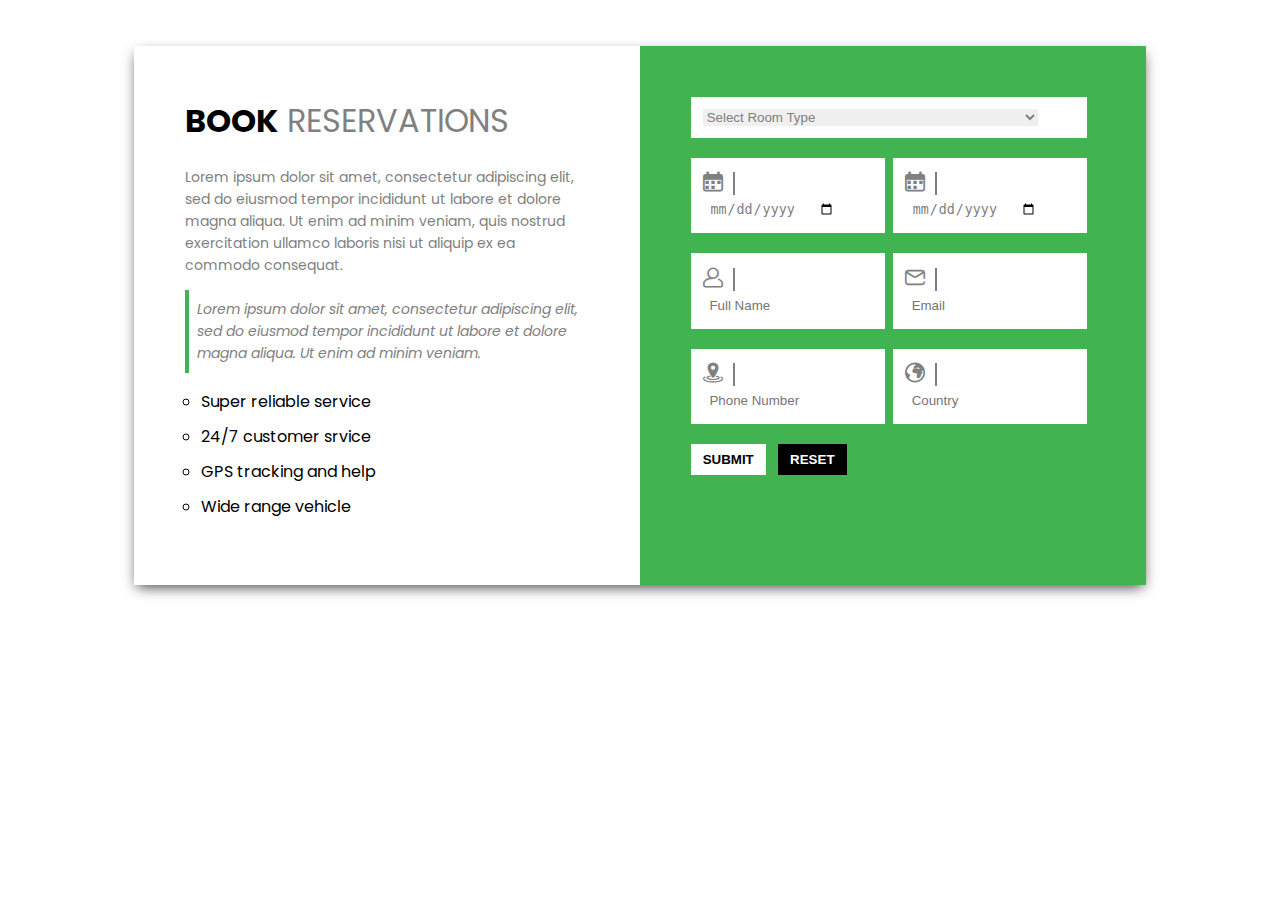
<file: reservation.html>
<!DOCTYPE html>
<html lang="en">
  <head>
    <meta charset="UTF-8" />
    <title>Reservation Form</title>
    <meta name="viewport" content="width=device-width, initial-scale=1.0">
    <link href="https://maxcdn.bootstrapcdn.com/font-awesome/4.7.0/css/font-awesome.min.css" rel="stylesheet">
    <link rel="stylesheet" type="text/css" href="font/flaticon.css">
    <link rel="stylesheet" type="text/css" href="css/reservation.css" />
  </head>
  <body>
    <div class="container">
      <div class="book">
        <div class="description">
          <h1><strong>Book</strong> reservations</h1>
          <p>
            Lorem ipsum dolor sit amet, consectetur adipiscing elit, sed do eiusmod tempor incididunt ut labore et dolore magna aliqua. Ut enim ad minim veniam, quis nostrud exercitation ullamco laboris nisi ut aliquip ex ea commodo consequat.
          </p>
          <div class="quote">
            <p>
              Lorem ipsum dolor sit amet, consectetur adipiscing elit, sed do eiusmod tempor incididunt ut labore et dolore magna aliqua. Ut enim ad minim veniam.
            </p>
          </div>
          <ul>
            <li>Super reliable service</li>
            <li>24/7 customer srvice</li>
            <li>GPS tracking and help</li>
            <li>Wide range vehicle</li>
          </ul>
        </div>
        <div class="form">
          <form>
            <div class="inpbox full">
              <!--span class="flaticon-taxi"></span-->
              <select id="cars" name="cars">
                <option value="">Select Room Type</option>
                <option value="volvo">Family Room</option>
                <option value="saab">Deluxe Room</option>
                <option value="fiat">Single Deluxe Room</option>
                <option value="audi">Function Hall</option>
              </select>
            </div>
            <div class="inpbox">
              <span class="flaticon-calendar"></span>
              <input type="date" placeholder="Pickup Date">
            </div>
            <div class="inpbox">
              <span class="flaticon-calendar"></span>
              <input type="date" placeholder="Drop Date">
            </div>
            <div class="inpbox">
              <span class="flaticon-user"></span>
              <input type="text" placeholder="Full Name">
            </div>
            <div class="inpbox">
              <span class="flaticon-email"></span>
              <input type="email" placeholder="Email">
            </div>
            <div class="inpbox">
              <span class="flaticon-location"></span>
              <input type="text" placeholder="Phone Number">
            </div>
            <div class="inpbox">
              <span class="flaticon-globe"></span>
              <input type="text" placeholder="Country">
            </div>

            <!--div-- class="inpbox full">
              <div class="inrbox">
                <span class="flaticon-taxi"> Regular</span>
                <input type="radio" name="plan">
                <h2>$50</h2>
                <span>1 Passenger</span>
              </div>
              <div class="inrbox">
                <span class="flaticon-taxi"> Pro</span>
                <input type="radio" name="plan">
                <h2>$120</h2>
                <span>2 Passenger</span>
              </div>
              <div class="inrbox">
                <span class="flaticon-taxi"> Advance</span>
                <input type="radio" name="plan">
                <h2>$180</h2>
                <span>4 Passenger</span>
              </div>
            </!--div-->
            <button class="subt">Submit</button>
            <button class="rst">Reset</button>
          </form>
        </div>
      </div>
    </div>
  </body>
</html>
</file>
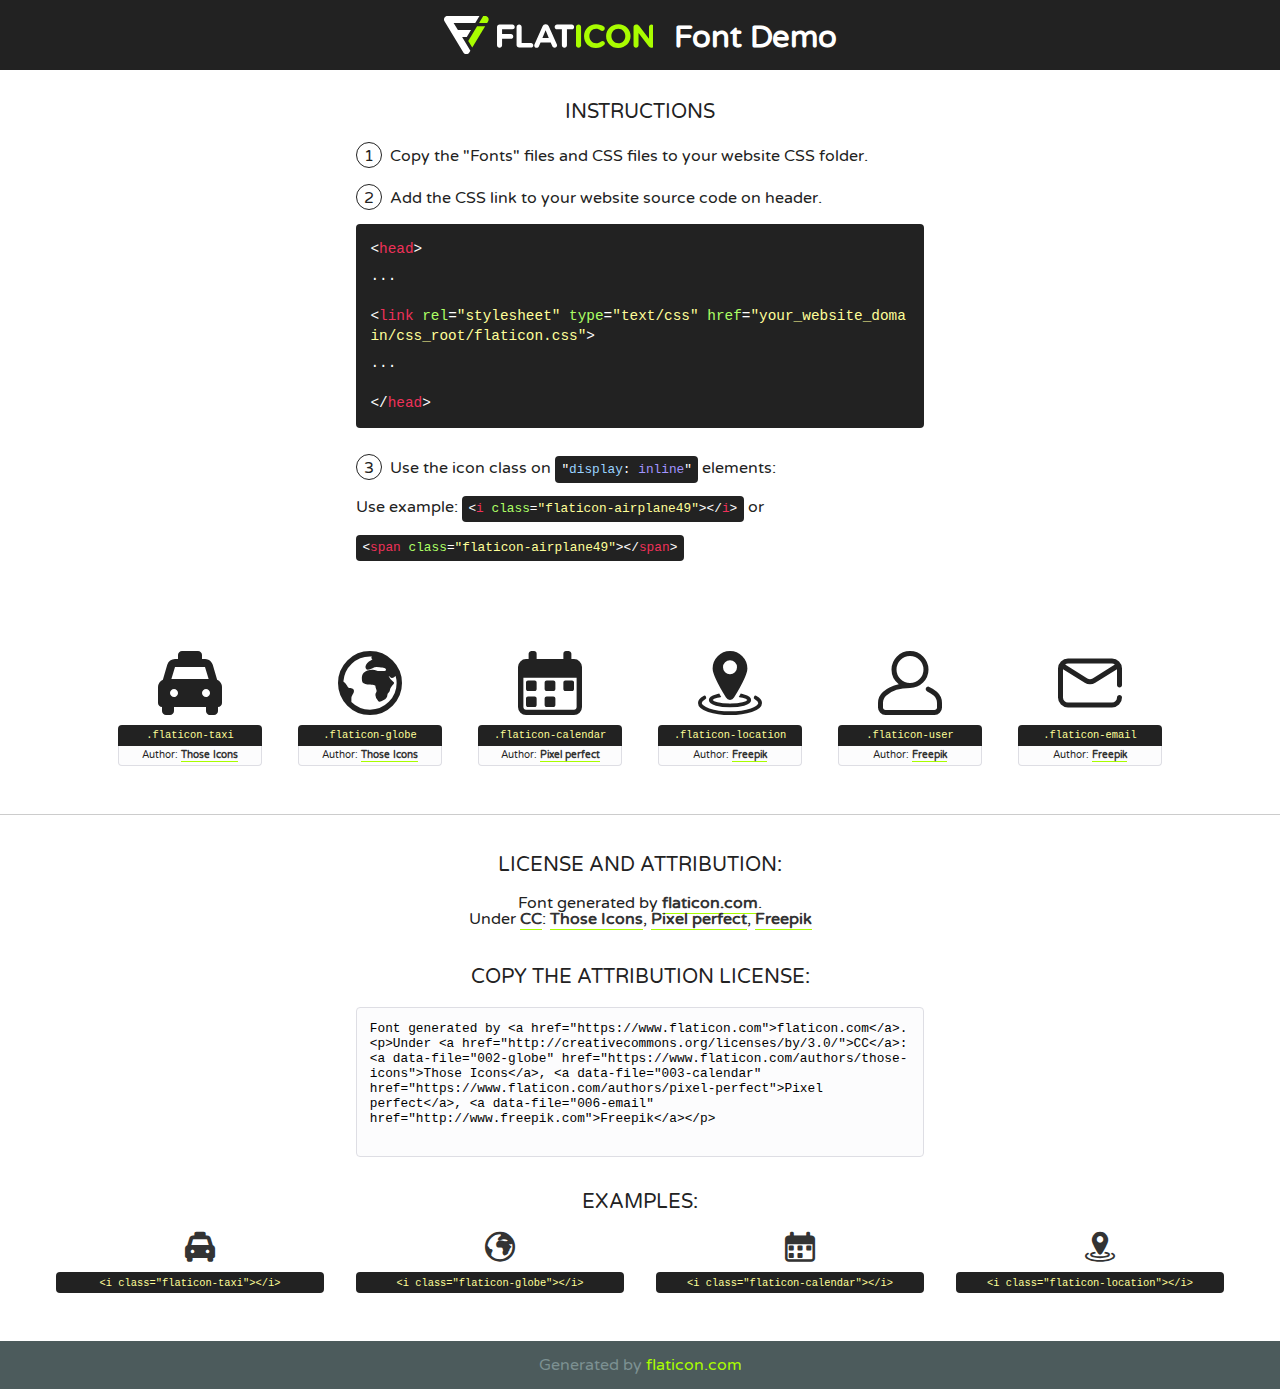
<file: font/flaticon.html>
<!DOCTYPE html>
<!--
  Flaticon icon font: Flaticon
  Creation date: 20/04/2020 07:40
-->
<html>
<!DOCTYPE html>
<html>

<head>
    <title>Flaticon WebFont</title>
    <link href="http://fonts.googleapis.com/css?family=Varela+Round" rel="stylesheet" type="text/css" />
    <link rel="stylesheet" type="text/css" href="flaticon.css">
    <meta charset="UTF-8">
    <style>
    html, body, div, span, applet, object, iframe,
    h1, h2, h3, h4, h5, h6, p, blockquote, pre,
    a, abbr, acronym, address, big, cite, code,
    del, dfn, em, img, ins, kbd, q, s, samp,
    small, strike, strong, sub, sup, tt, var,
    b, u, i, center,
    dl, dt, dd, ol, ul, li,
    fieldset, form, label, legend,
    table, caption, tbody, tfoot, thead, tr, th, td,
    article, aside, canvas, details, embed, 
    figure, figcaption, footer, header, hgroup, 
    menu, nav, output, ruby, section, summary,
    time, mark, audio, video {
        margin: 0;
        padding: 0;
        border: 0;
        font-size: 100%;
        font: inherit;
        vertical-align: baseline;
    }
    /* HTML5 display-role reset for older browsers */
    article, aside, details, figcaption, figure, 
    footer, header, hgroup, menu, nav, section {
        display: block;
    }
    body {
        line-height: 1;
    }
    ol, ul {
        list-style: none;
    }
    blockquote, q {
        quotes: none;
    }
    blockquote:before, blockquote:after,
    q:before, q:after {
        content: '';
        content: none;
    }
    table {
        border-collapse: collapse;
        border-spacing: 0;
    }
    body {
        font-family: 'Varela Round', Helvetica, Arial, sans-serif;
        font-size: 16px;
        color: #222;
    }
    a {
        color: #333;
        border-bottom: 1px solid #a9fd00;
        font-weight: bold;
        text-decoration: none;
    }
    * {
        -moz-box-sizing: border-box;
        -webkit-box-sizing: border-box;
        box-sizing: border-box;
        margin: 0;
        padding: 0;
    }
    [class^="flaticon-"]:before, [class*=" flaticon-"]:before, [class^="flaticon-"]:after, [class*=" flaticon-"]:after {
        font-family: Flaticon;
        font-size: 30px;
        font-style: normal;
        margin-left: 20px;
        color: #333;
    }
    .wrapper {
        max-width: 600px;
        margin: auto;
        padding: 0 1em;
    }
    .title {
        font-size: 1.25em;
        text-align: center;
        margin-bottom: 1em;
        text-transform: uppercase;
    }
    header {
        text-align: center;
        background-color: #222;
        color: #fff;
        padding: 1em;
    }
    header .logo {
        width: 210px;
        height: 38px;
        display: inline-block;
        vertical-align: middle;
        margin-right: 1em;
        border: none;
    }
    header strong {
        font-size: 1.95em;
        font-weight: bold;
        vertical-align: middle;
        margin-top: 5px;
        display: inline-block;
    }
    .demo {
        margin: 2em auto;
        line-height: 1.25em;
    }
    .demo ul li {
        margin-bottom: 1em;
    }
    .demo ul li .num {
        color: #222;
        border-radius: 20px;
        display: inline-block;
        width: 26px;
        padding: 3px;
        height: 26px;
        text-align: center;
        margin-right: 0.5em;
        border: 1px solid #222;
    }
    .demo ul li code {
        background-color: #222;
        border-radius: 4px;
        padding: 0.25em 0.5em;
        display: inline-block;
        color: #fff;
        font-family: Consolas,Monaco,Lucida Console,Liberation Mono,DejaVu Sans Mono,Bitstream Vera Sans Mono,Courier New, monospace;
        font-weight: lighter;
        margin-top: 1em;
        font-size: 0.8em;
        word-break: break-all;
    }
    .demo ul li code.big {
        padding: 1em;
        font-size: 0.9em;
    }
    .demo ul li code .red {
        color: #EF3159;
    }
    .demo ul li code .green {
        color: #ACFF65;
    }
    .demo ul li code .yellow {
        color: #FFFF99;
    }
    .demo ul li code .blue {
        color: #99D3FF;
    }
    .demo ul li code .purple {
        color: #A295FF;
    }
    .demo ul li code .dots {
        margin-top: 0.5em;
        display: block;
    }
    #glyphs {
        border-bottom: 1px solid #ccc;
        padding: 2em 0;
        text-align: center;
    }
    .glyph {
        display: inline-block;
        width: 9em;
        margin: 1em;
        text-align: center;
        vertical-align: top;
        background: #FFF;
    }
    .glyph .glyph-icon {
        padding: 10px;
        display: block;
        font-family:"Flaticon";
        font-size: 64px;
        line-height: 1;
    }
    .glyph .glyph-icon:before {
        font-size: 64px;
        color: #222;
        margin-left: 0;
    }
    .class-name {
        font-size: 0.65em;
        background-color: #222;
        color: #fff;
        border-radius: 4px 4px 0 0;
        padding: 0.5em;
        color: #FFFF99;
        font-family: Consolas,Monaco,Lucida Console,Liberation Mono,DejaVu Sans Mono,Bitstream Vera Sans Mono,Courier New, monospace;
    }
    .author-name {
        font-size: 0.6em;
        background-color: #fcfcfd;
        border: 1px solid #DEDEE4;
        border-top: 0;
        border-radius: 0 0 4px 4px;
        padding: 0.5em;
    }
    .class-name:last-child {
        font-size: 10px;
        color:#888;
    }
    .class-name:last-child a {
        font-size: 10px;
        color:#555;
    }
    .class-name:last-child a:hover {
        color:#a9fd00;
    }
    .glyph > input {
        display: block;
        width: 100px;
        margin: 5px auto;
        text-align: center;
        font-size: 12px;
        cursor: text;
    }
    .glyph > input.icon-input {
        font-family:"Flaticon";
        font-size: 16px;
        margin-bottom: 10px;
    }
    .attribution .title {
        margin-top: 2em;
    }
    .attribution textarea {
        background-color: #fcfcfd;
        padding: 1em;
        border: none;
        box-shadow: none;
        border: 1px solid #DEDEE4;
        border-radius: 4px;
        resize: none;
        width: 100%;
        height: 150px;
        font-size: 0.8em;
        font-family: Consolas,Monaco,Lucida Console,Liberation Mono,DejaVu Sans Mono,Bitstream Vera Sans Mono,Courier New, monospace;
        -webkit-appearance: none;
    }
    .iconsuse {
        margin: 2em auto;
        text-align: center;
        max-width: 1200px;
    }
    .iconsuse:after {
        content: '';
        display: table;
        clear: both;
    }
    .iconsuse .image {
        float: left;
        width: 25%;
        padding: 0 1em;
    }
    .iconsuse .image p {
        margin-bottom: 1em;
    }
    .iconsuse .image span {
        display: block;
        font-size: 0.65em;
        background-color: #222;
        color: #fff;
        border-radius: 4px;
        padding: 0.5em;
        color: #FFFF99;
        margin-top: 1em;
        font-family: Consolas,Monaco,Lucida Console,Liberation Mono,DejaVu Sans Mono,Bitstream Vera Sans Mono,Courier New, monospace;
    }
    #footer {
        text-align: center;
        background-color: #4C5B5C;
        color: #7c9192;
        padding: 1em;
    }
    #footer a {
        border: none;
        color: #a9fd00;
        font-weight: normal;
    }
    @media (max-width: 960px) {
        .iconsuse .image {
            width: 50%;
        }
    }
    @media (max-width: 560px) {
        .iconsuse .image {
            width: 100%;
        }
    }
    </style>
</head>

<body class="characters-off">

    <header>
        <a href="https://www.flaticon.com" target="_blank" class="logo">
            <svg version="1.1" xmlns="http://www.w3.org/2000/svg" xmlns:xlink="http://www.w3.org/1999/xlink" xmlns:a="http://ns.adobe.com/AdobeSVGViewerExtensions/3.0/" viewBox="0 0 560.875 102.036" enable-background="new 0 0 560.875 102.036" xml:space="preserve">
                <defs>
                </defs>
                <g>
                    <g class="letters">
                        <path fill="#ffffff" d="M141.596,29.675c0-3.777,2.985-6.767,6.764-6.767h34.438c3.426,0,6.15,2.728,6.15,6.15
                        c0,3.43-2.724,6.149-6.15,6.149h-27.674v13.091h23.719c3.429,0,6.151,2.724,6.151,6.15c0,3.43-2.723,6.149-6.151,6.149h-23.719
                        v17.574c0,3.773-2.986,6.761-6.764,6.761c-3.779,0-6.764-2.989-6.764-6.761V29.675z"></path>
                        <path fill="#ffffff" d="M193.844,29.149c0-3.781,2.985-6.767,6.764-6.767c3.776,0,6.763,2.985,6.763,6.767v42.957h25.039
                        c3.426,0,6.149,2.726,6.149,6.153c0,3.425-2.723,6.15-6.149,6.15h-31.802c-3.779,0-6.764-2.986-6.764-6.768V29.149z"></path>
                        <path fill="#ffffff" d="M241.891,75.71l21.438-48.407c1.492-3.341,4.215-5.357,7.906-5.357h0.792
                        c3.686,0,6.323,2.017,7.815,5.357l21.439,48.407c0.436,0.967,0.701,1.845,0.701,2.723c0,3.602-2.809,6.501-6.414,6.501
                        c-3.161,0-5.269-1.845-6.499-4.655l-4.132-9.661h-27.059l-4.301,10.102c-1.144,2.631-3.426,4.214-6.237,4.214
                        c-3.517,0-6.24-2.81-6.24-6.325C241.1,77.64,241.451,76.677,241.891,75.71z M279.932,58.666l-8.521-20.297l-8.526,20.297H279.932
                        z"></path>
                        <path fill="#ffffff" d="M314.864,35.387H301.86c-3.429,0-6.239-2.813-6.239-6.238c0-3.429,2.811-6.24,6.239-6.24h39.533
                        c3.426,0,6.237,2.811,6.237,6.24c0,3.425-2.811,6.238-6.237,6.238h-13.001v42.785c0,3.773-2.99,6.761-6.764,6.761
                        c-3.779,0-6.764-2.989-6.764-6.761V35.387z"></path>
                        <path fill="#A9FD00" d="M352.615,29.149c0-3.781,2.985-6.767,6.767-6.767c3.774,0,6.761,2.985,6.761,6.767v49.024
                        c0,3.773-2.987,6.761-6.761,6.761c-3.781,0-6.767-2.989-6.767-6.761V29.149z"></path>
                        <path fill="#A9FD00" d="M374.132,53.836v-0.179c0-17.481,13.178-31.801,32.065-31.801c9.22,0,15.459,2.458,20.557,6.238
                        c1.402,1.054,2.637,2.985,2.637,5.357c0,3.692-2.985,6.59-6.681,6.59c-1.845,0-3.071-0.702-4.044-1.319
                        c-3.776-2.813-7.729-4.393-12.562-4.393c-10.364,0-17.831,8.611-17.831,19.154v0.173c0,10.542,7.291,19.329,17.831,19.329
                        c5.715,0,9.492-1.756,13.359-4.834c1.049-0.874,2.458-1.491,4.039-1.491c3.429,0,6.325,2.813,6.325,6.236
                        c0,2.106-1.056,3.78-2.282,4.834c-5.539,4.834-12.036,7.733-21.878,7.733C387.572,85.464,374.132,71.493,374.132,53.836z"></path>
                        <path fill="#A9FD00" d="M433.009,53.836v-0.179c0-17.481,13.79-31.801,32.766-31.801c18.981,0,32.592,14.143,32.592,31.628v0.173
                        c0,17.483-13.785,31.807-32.769,31.807C446.625,85.464,433.009,71.32,433.009,53.836z M484.224,53.836v-0.179
                        c0-10.539-7.725-19.326-18.626-19.326c-10.893,0-18.449,8.611-18.449,19.154v0.173c0,10.542,7.73,19.329,18.626,19.329
                        C476.676,72.986,484.224,64.378,484.224,53.836z"></path>
                        <path fill="#A9FD00" d="M506.233,29.321c0-3.774,2.99-6.763,6.767-6.763h1.401c3.252,0,5.183,1.583,7.029,3.953l26.093,34.265
                        V29.059c0-3.692,2.99-6.677,6.681-6.677c3.683,0,6.671,2.985,6.671,6.677v48.934c0,3.78-2.987,6.765-6.764,6.765h-0.436
                        c-3.257,0-5.188-1.581-7.034-3.953l-27.056-35.492v32.944c0,3.687-2.985,6.676-6.678,6.676c-3.683,0-6.673-2.989-6.673-6.676
                        V29.321z"></path>
                    </g>
                    <g class="insignia">
                        <path fill="#ffffff" d="M48.372,56.137h12.517l11.156-18.537H37.186L25.688,18.539h57.825L94.668,0H9.271
                        C5.925,0,2.842,1.801,1.198,4.716c-1.644,2.907-1.593,6.482,0.134,9.343l50.38,83.501c1.678,2.781,4.689,4.476,7.938,4.476
                        c3.246,0,6.257-1.695,7.935-4.476l2.898-4.804L48.372,56.137z"></path>
                        <g class="i">
                            <path fill="#A9FD00" d="M93.575,18.539h0.031v0.004l21.652,0.004l2.705-4.488c1.727-2.861,1.778-6.436,0.133-9.343
                            C116.454,1.801,113.371,0,110.026,0h-5.294L93.575,18.539z"></path>
                            <polygon fill="#A9FD00" points="88.291,27.356 64.725,66.486 75.519,84.404 109.942,27.356"></polygon>
                        </g>
                    </g>
                </g>
            </svg>
        </a>
        <strong>Font Demo</strong>
    </header>


    <section class="demo wrapper">

        <p class="title">Instructions</p>

        <ul>
            <li>
                <span class="num">1</span>Copy the "Fonts" files and CSS files to your website CSS folder.
            </li>
            <li>
                <span class="num">2</span>Add the CSS link to your website source code on header.
                <code class="big">
                    &lt;<span class="red">head</span>&gt;
                    <br/><span class="dots">...</span>
                    <br/>&lt;<span class="red">link</span> <span class="green">rel</span>=<span class="yellow">"stylesheet"</span> <span class="green">type</span>=<span class="yellow">"text/css"</span> <span class="green">href</span>=<span class="yellow">"your_website_domain/css_root/flaticon.css"</span>&gt;
                    <br/><span class="dots">...</span>
                    <br/>&lt;/<span class="red">head</span>&gt;
                </code>
            </li>

            <li>
                <p>
                    <span class="num">3</span>Use the icon class on <code>"<span class="blue">display</span>:<span class="purple"> inline</span>"</code> elements:
                    <br />
                    Use example: <code>&lt;<span class="red">i</span> <span class="green">class</span>=<span class="yellow">&quot;flaticon-airplane49&quot;</span>&gt;&lt;/<span class="red">i</span>&gt;</code> or <code>&lt;<span class="red">span</span> <span class="green">class</span>=<span class="yellow">&quot;flaticon-airplane49&quot;</span>&gt;&lt;/<span class="red">span</span>&gt;</code>
            </li>
        </ul>

    </section>




   <section id="glyphs">          
    
      
        <div class="glyph"><div class="glyph-icon flaticon-taxi"></div>
            <div class="class-name">.flaticon-taxi</div>
            <div class="author-name">Author: <a data-file="001-taxi" href="https://www.flaticon.com/authors/those-icons">Those Icons</a> </div> 
        </div>        
        
        <div class="glyph"><div class="glyph-icon flaticon-globe"></div>
            <div class="class-name">.flaticon-globe</div>
            <div class="author-name">Author: <a data-file="002-globe" href="https://www.flaticon.com/authors/those-icons">Those Icons</a> </div> 
        </div>        
        
        <div class="glyph"><div class="glyph-icon flaticon-calendar"></div>
            <div class="class-name">.flaticon-calendar</div>
            <div class="author-name">Author: <a data-file="003-calendar" href="https://www.flaticon.com/authors/pixel-perfect">Pixel perfect</a> </div> 
        </div>        
        
        <div class="glyph"><div class="glyph-icon flaticon-location"></div>
            <div class="class-name">.flaticon-location</div>
            <div class="author-name">Author: <a data-file="004-location" href="http://www.freepik.com">Freepik</a> </div> 
        </div>        
        
        <div class="glyph"><div class="glyph-icon flaticon-user"></div>
            <div class="class-name">.flaticon-user</div>
            <div class="author-name">Author: <a data-file="005-user" href="http://www.freepik.com">Freepik</a> </div> 
        </div>        
        
        <div class="glyph"><div class="glyph-icon flaticon-email"></div>
            <div class="class-name">.flaticon-email</div>
            <div class="author-name">Author: <a data-file="006-email" href="http://www.freepik.com">Freepik</a> </div> 
        </div>        
        

    </section>



    <section class="attribution wrapper"   style="text-align:center;">

      <div class="title">License and attribution:</div><div class="attrDiv">Font generated by <a href="https://www.flaticon.com">flaticon.com</a>. <div><p>Under <a href="http://creativecommons.org/licenses/by/3.0/">CC</a>: <a data-file="002-globe" href="https://www.flaticon.com/authors/those-icons">Those Icons</a>, <a data-file="003-calendar" href="https://www.flaticon.com/authors/pixel-perfect">Pixel perfect</a>, <a data-file="006-email" href="http://www.freepik.com">Freepik</a></p>  </div>
      </div>
      <div class="title">Copy the Attribution License:</div>

    <textarea onclick="this.focus();this.select();">Font generated by &lt;a href=&quot;https://www.flaticon.com&quot;&gt;flaticon.com&lt;/a&gt;. <p>Under <a href="http://creativecommons.org/licenses/by/3.0/">CC</a>: <a data-file="002-globe" href="https://www.flaticon.com/authors/those-icons">Those Icons</a>, <a data-file="003-calendar" href="https://www.flaticon.com/authors/pixel-perfect">Pixel perfect</a>, <a data-file="006-email" href="http://www.freepik.com">Freepik</a></p>  
     </textarea>

    </section>

    <section class="iconsuse">

          <div class="title">Examples:</div>            
             
            <div class="image">
                <p>
                    <i class="glyph-icon flaticon-taxi"></i> 
                    <span>&lt;i class=&quot;flaticon-taxi&quot;&gt;&lt;/i&gt;</span>
                </p>
            </div>
            
            <div class="image">
                <p>
                    <i class="glyph-icon flaticon-globe"></i> 
                    <span>&lt;i class=&quot;flaticon-globe&quot;&gt;&lt;/i&gt;</span>
                </p>
            </div>
            
            <div class="image">
                <p>
                    <i class="glyph-icon flaticon-calendar"></i> 
                    <span>&lt;i class=&quot;flaticon-calendar&quot;&gt;&lt;/i&gt;</span>
                </p>
            </div>
            
            <div class="image">
                <p>
                    <i class="glyph-icon flaticon-location"></i> 
                    <span>&lt;i class=&quot;flaticon-location&quot;&gt;&lt;/i&gt;</span>
                </p>
            </div>
                       
        </div>
                            
    </section>

<div id="footer">
    <div>Generated by <a href="https://www.flaticon.com">flaticon.com</a>
    </div>
</div>



</body>
</html>
</file>
<file: font/flaticon.css>
/*
  	Flaticon icon font: Flaticon
  	Creation date: 20/04/2020 07:40
  	*/

@font-face {
  font-family: "Flaticon";
  src: url("./Flaticon.eot");
  src: url("./Flaticon.eot?#iefix") format("embedded-opentype"),
       url("./Flaticon.woff2") format("woff2"),
       url("./Flaticon.woff") format("woff"),
       url("./Flaticon.ttf") format("truetype"),
       url("./Flaticon.svg#Flaticon") format("svg");
  font-weight: normal;
  font-style: normal;
}

@media screen and (-webkit-min-device-pixel-ratio:0) {
  @font-face {
    font-family: "Flaticon";
    src: url("./Flaticon.svg#Flaticon") format("svg");
  }
}

[class^="flaticon-"]:before, [class*=" flaticon-"]:before,
[class^="flaticon-"]:after, [class*=" flaticon-"]:after {   
  font-family: Flaticon;
        font-size: 20px;
font-style: normal;
margin-left: 20px;
}

.flaticon-taxi:before { content: "\f100"; }
.flaticon-globe:before { content: "\f101"; }
.flaticon-calendar:before { content: "\f102"; }
.flaticon-location:before { content: "\f103"; }
.flaticon-user:before { content: "\f104"; }
.flaticon-email:before { content: "\f105"; }
</file>
<file: css/reservation.css>
@import url('https://fonts.googleapis.com/css2?family=Poppins:wght@400;600&display=swap');

:root{
  --font-light: #808080;
  --primary-color: #41B350ff;
}
body{
  font-family: 'Poppins', sans-serif;
  overflow: hidden;
  display: flex;
  align-items: center;
  justify-content: center;
  padding: 3% 0;
}
.container {
  width: 80%;
  margin: 0 auto;
}
.book {
    box-shadow: 0px 5px 13px -3px rgba(0,0,0,0.75);
    display: flex;
    flex-wrap: wrap;
}
.description , .form{
    width: 40%;
    padding: 5%;
}
.description h1 {
    text-transform: uppercase;
    color: var(--font-light);
    font-weight: 400;
    margin-top: 0;
}
.description h1 strong{
  font-weight: 700;
  color: #000;
}
.description p {
    color: var(--font-light);
    font-size: 14px;
    line-height: 22px;
}
.quote p {
    font-style: italic;
    padding: 2%;
    border-left: 4px solid var(--primary-color);
}
.description ul {
    padding-left: 16px;
    list-style: circle;
}
.description ul li{
    margin: 10px 0;
}
.form{
  background: var(--primary-color);
}
.form form{
  color: var(--font-light);
    display: flex;
  flex-wrap: wrap;
}
.inpbox.full {
    width: 100%;
    background: #fff;
    padding: 3%;
    margin-bottom: 20px;
    display: flex;
    flex-wrap: wrap;
}

.inpbox span::before {
    margin-left: 0;
}
.inpbox span {
    padding-right: 10px;
    border-right: 2px solid var(--font-light);
}
.form select{
    border: 0;
    width: 90%;
    color: var(--font-light);
}
form input {
    border: 0;
    width: 74%;
    color: var(--font-light);
    padding: 0 4%;
}
.form select:focus, form input {
  outline: none;
}
.inpbox {
    width: 42%;
    background: #fff;
    padding: 3%;
    margin-bottom: 20px;
    margin-right: 2%;
}
.inrbox{
  width: 33%;
  color: #000;
}
.inrbox span{
  padding-right: 10px;
}
.inrbox span {
    border: 0;
    text-transform: uppercase;
    font-size: 12px;
}
.form input[type="radio"] {
    width: unset;
}
button.subt, button.rst{
  padding: 2% 3%;
  font-weight: 700;
  text-transform: uppercase;
  border: 0;
}
button.subt {
    margin-right: 3%;
    background: #fff;
}
button.rst {
    background: #000;
    color: #fff;
}
</file>
